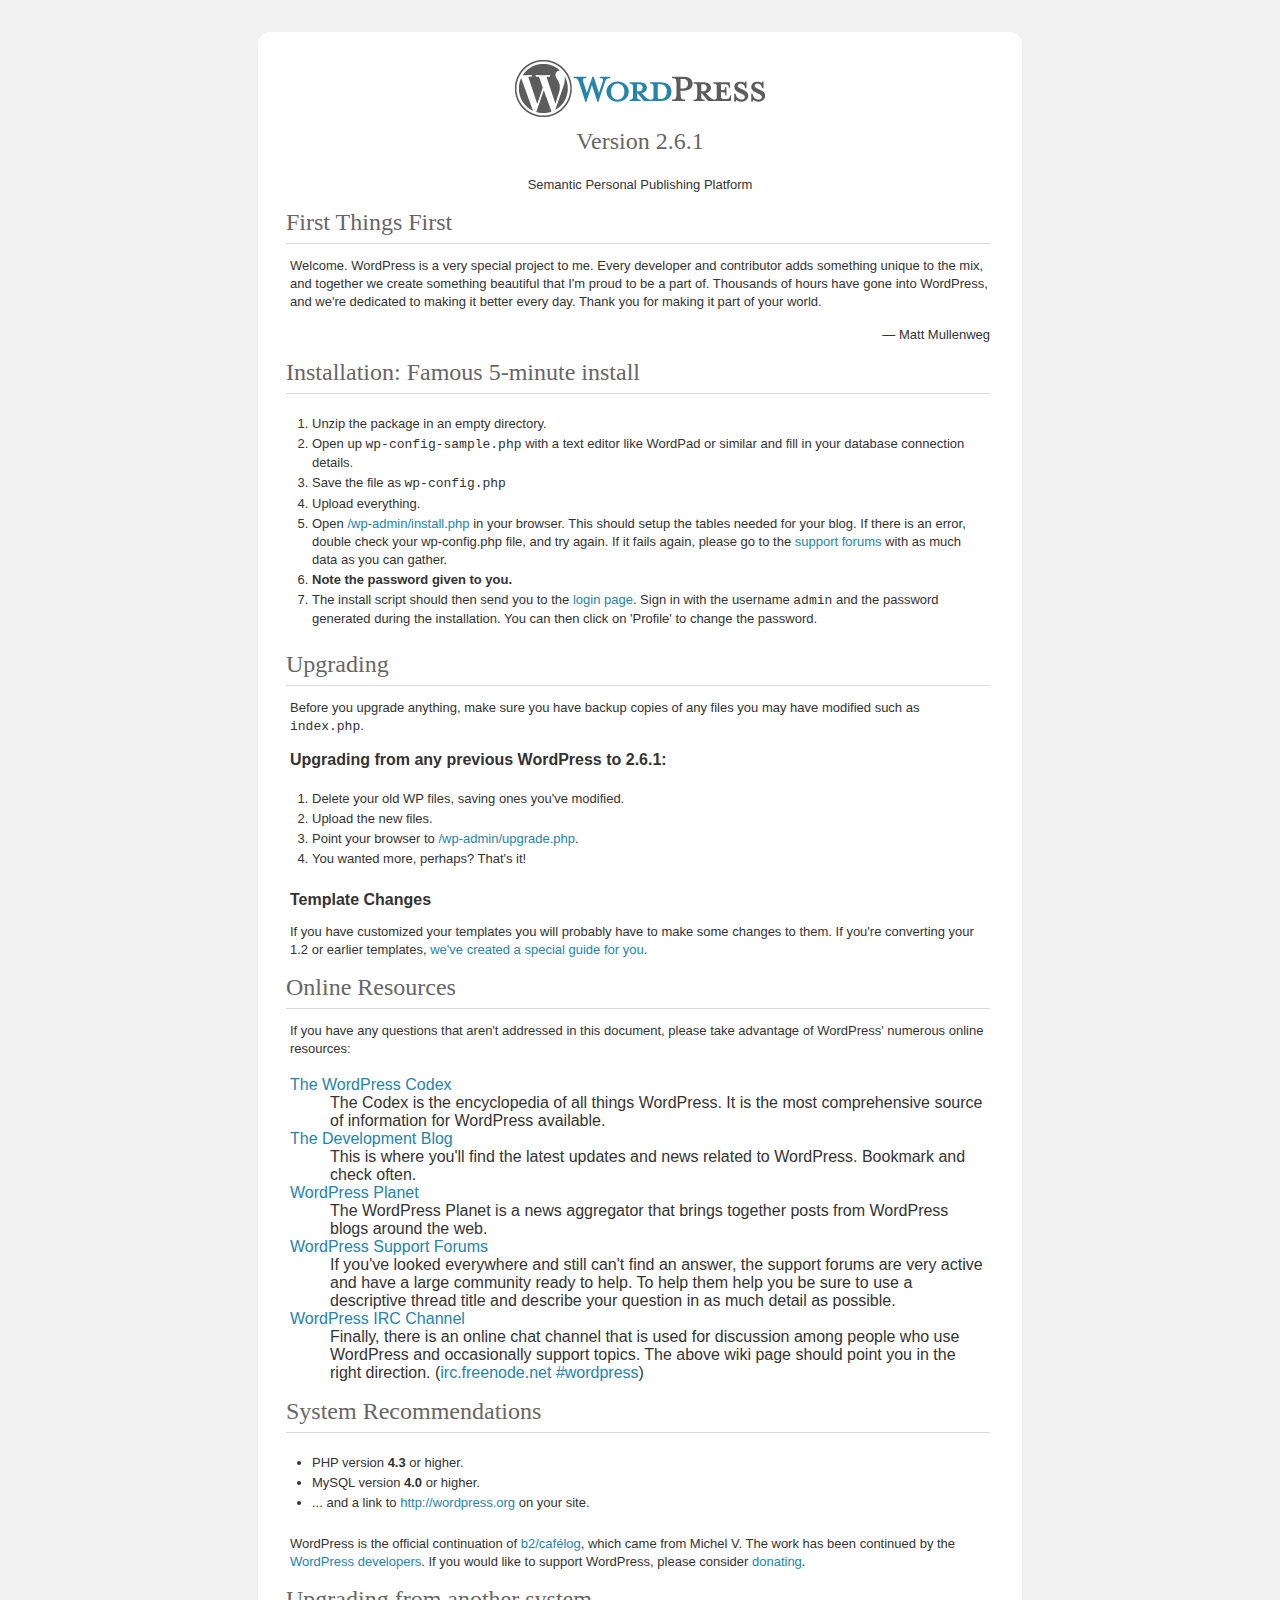
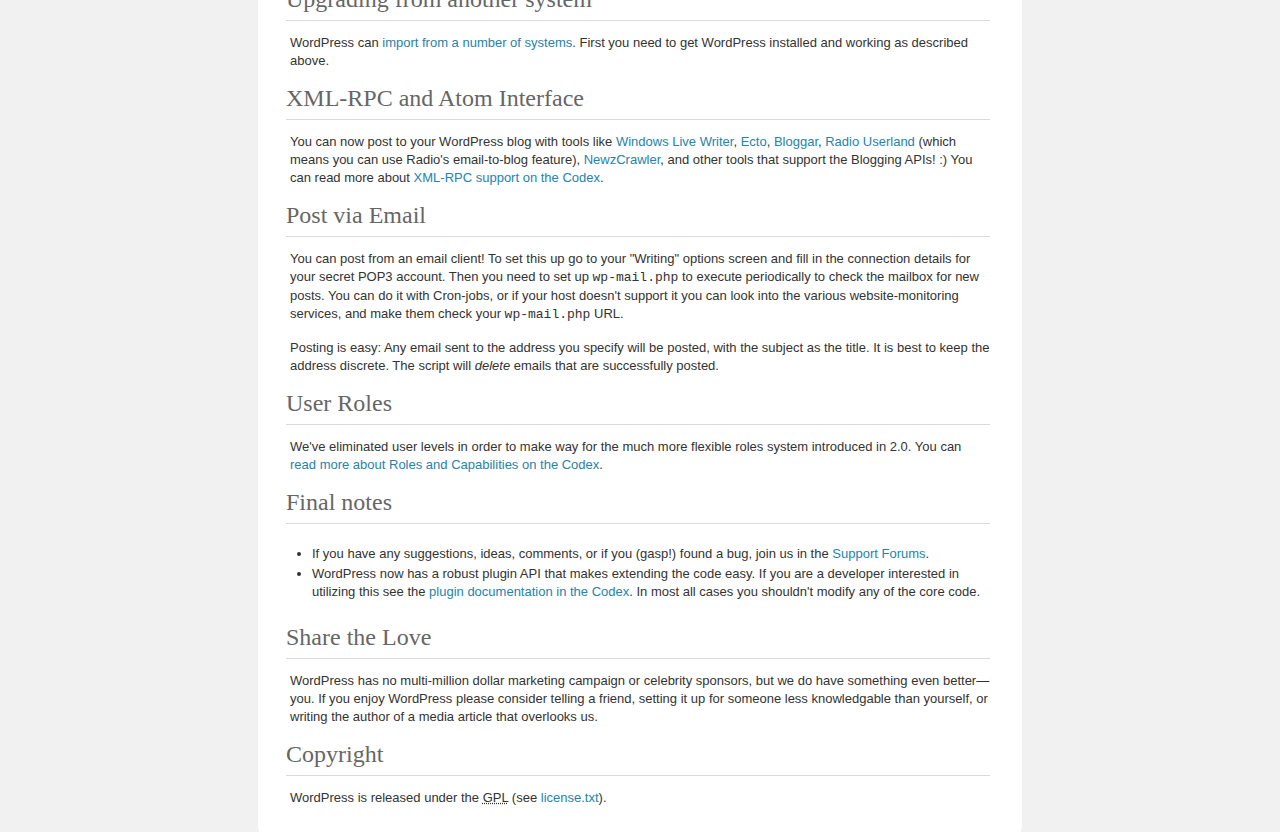
<file: implementation/readme.html>
<!DOCTYPE html PUBLIC "-//W3C//DTD XHTML 1.0 Strict//EN" "http://www.w3.org/TR/xhtml1/DTD/xhtml1-strict.dtd">
<html xmlns="http://www.w3.org/1999/xhtml">
<head>
	<meta http-equiv="Content-Type" content="text/html; charset=utf-8" />
	<title>WordPress &rsaquo; ReadMe</title>
	<link rel="stylesheet" href="wp-admin/css/install.css" type="text/css" />
</head>
<body>
<h1 id="logo" style="text-align: center">
	<img alt="WordPress" src="wp-admin/images/wordpress-logo.png" />
	<br /> Version 2.6.1
</h1>
<p style="text-align: center">Semantic Personal Publishing Platform</p>

<h1>First Things First</h1>
<p>Welcome. WordPress is a very special project to me. Every developer and contributor adds something unique to the mix, and together we create something beautiful that I'm proud to be a part of. Thousands of hours have gone into WordPress, and we're dedicated to making it better every day. Thank you for making it part of your world.</p>
<p style="text-align: right;">&#8212; Matt Mullenweg</p>

<h1>Installation: Famous 5-minute install</h1>
<ol>
	<li>Unzip the package in an empty directory.</li>
	<li>Open up <code>wp-config-sample.php</code> with a text editor like WordPad or similar and fill in your database connection details.</li>
	<li>Save the file as <code>wp-config.php</code></li>
	<li>Upload everything.</li>
	<li>Open <span class="file"><a href="wp-admin/install.php">/wp-admin/install.php</a></span> in your browser. This should setup the tables needed for your blog. If there is an error, double check your <span class="file">wp-config.php</span> file, and try again. If it fails again, please go to the <a href="http://wordpress.org/support/">support forums</a> with as much data as you can gather.</li>
	<li><strong>Note the password given to you.</strong></li>
	<li> The install script should then send you to the <a href="wp-login.php">login page</a>. Sign in with the username <code>admin</code> and the password generated during the installation. You can then click on 'Profile' to change the password.</li>
</ol>

<h1>Upgrading</h1>
<p>Before you upgrade anything, make sure you have backup copies of any files you may have modified such as <code>index.php</code>.</p>
<h2>Upgrading from any previous WordPress to 2.6.1:</h2>
<ol>
	<li>Delete your old WP files, saving ones you've modified.</li>
	<li>Upload the new files.</li>
	<li>Point your browser to <span class="file"><a href="wp-admin/upgrade.php">/wp-admin/upgrade.php</a>.</span></li>
	<li>You wanted more, perhaps? That's it!</li>
</ol>
<h2>Template Changes</h2>
<p>If you have customized your templates you will probably have to make some changes to them. If you're converting your 1.2 or earlier templates, <a href="http://codex.wordpress.org/Upgrade_1.2_to_1.5">we've created a special guide for you</a>. </p>

<h1>Online Resources</h1>
<p>If you have any questions that aren't addressed in this document, please take advantage of WordPress' numerous online resources:</p>
<dl>
	<dt><a href="http://codex.wordpress.org/">The WordPress Codex </a></dt>
		<dd>The Codex is the encyclopedia of all things WordPress. It is the most comprehensive source of information for WordPress available.</dd>
	<dt><a href="http://wordpress.org/development/">The Development Blog</a></dt>
		<dd>This is where you'll find the latest updates and news related to WordPress. Bookmark and check often.</dd>
	<dt><a href="http://planet.wordpress.org/">WordPress Planet </a></dt>
		<dd>The WordPress Planet is a news aggregator that brings together posts from WordPress blogs around the web.</dd>
	<dt><a href="http://wordpress.org/support/">WordPress Support Forums</a></dt>
		<dd>If you've looked everywhere and still can't find an answer, the support forums are very active and have a large community ready to help. To help them help you be sure to use a descriptive thread title and describe your question in as much detail as possible.</dd>
	<dt><a href="http://codex.wordpress.org/IRC">WordPress IRC Channel</a></dt>
		<dd>Finally, there is an online chat channel that is used for discussion among people who use WordPress and occasionally support topics. The above wiki page should point you in the right direction. (<a href="irc://irc.freenode.net/wordpress">irc.freenode.net #wordpress</a>)</dd>
</dl>

<h1>System Recommendations</h1>
<ul>
	<li>PHP version <strong>4.3</strong> or higher.</li>
	<li>MySQL version <strong>4.0</strong> or higher.</li>
	<li>... and a link to <a href="http://wordpress.org/">http://wordpress.org</a> on your site.</li>
</ul>
<p>WordPress is the official continuation of <a href="http://cafelog.com/">b2/caf&eacute;log</a>, which came from Michel V. The work has been continued by the <a href="http://wordpress.org/about/">WordPress developers</a>. If you would like to support WordPress, please consider <a href="http://wordpress.org/donate/">donating</a>.</p>

<h1>Upgrading from another system</h1>
<p>WordPress can <a href="http://codex.wordpress.org/Importing_Content">import from a number of systems</a>. First you need to get WordPress installed and working as described above.</p>

<h1>XML-RPC and Atom Interface</h1>
<p>You can now post to your WordPress blog with tools like <a href="http://windowslivewriter.spaces.live.com/">Windows Live Writer</a>, <a href="http://ecto.kung-foo.tv/">Ecto</a>, <a href="http://bloggar.com/">Bloggar</a>, <a href="http://radio.userland.com">Radio Userland</a> (which means you can use Radio's email-to-blog feature), <a href="http://www.newzcrawler.com/">NewzCrawler</a>, and other tools that support the Blogging APIs! :) You can read more about <a href="http://codex.wordpress.org/XML-RPC_Support">XML-RPC support on the Codex</a>.</p>

<h1>Post via Email</h1>
<p>You can post from an email client! To set this up go to your &quot;Writing&quot; options screen and fill in the connection details for your secret POP3 account. Then you need to set up <code>wp-mail.php</code> to execute periodically to check the mailbox for new posts. You can do it with Cron-jobs, or if your host doesn't support it you can look into the various website-monitoring services, and make them check your <code>wp-mail.php</code> URL.</p>
<p>Posting is easy: Any email sent to the address you specify will be posted, with the subject as the title. It is best to keep the address discrete. The script will <em>delete</em> emails that are successfully posted.</p>

<h1>User Roles</h1>
<p>We've eliminated user levels in order to make way for the much more flexible roles system introduced in 2.0. You can <a href="http://codex.wordpress.org/Roles_and_Capabilities">read more about Roles and Capabilities on the Codex</a>.</p>

<h1> Final notes</h1>
<ul>
	<li>If you have any suggestions, ideas, comments, or if you (gasp!) found a bug, join us in the <a href="http://wordpress.org/support/">Support Forums</a>.</li>
	<li>WordPress now has a robust plugin API that makes extending the code easy. If you are a developer interested in utilizing this see the <a href="http://codex.wordpress.org/Plugin_API">plugin documentation in the Codex</a>. In most all cases you shouldn't modify any of the core code.</li>
</ul>

<h1>Share the Love</h1>
<p>WordPress has no multi-million dollar marketing campaign or celebrity sponsors, but we do have something even better&#8212;you. If you enjoy WordPress please consider telling a friend, setting it up for someone less knowledgable than yourself, or writing the author of a media article that overlooks us.</p>

<h1>Copyright</h1>
<p>WordPress is released under the <abbr title="GNU Public License">GPL</abbr> (see <a href="license.txt">license.txt</a>).</p>

</body>
</html>
</file>
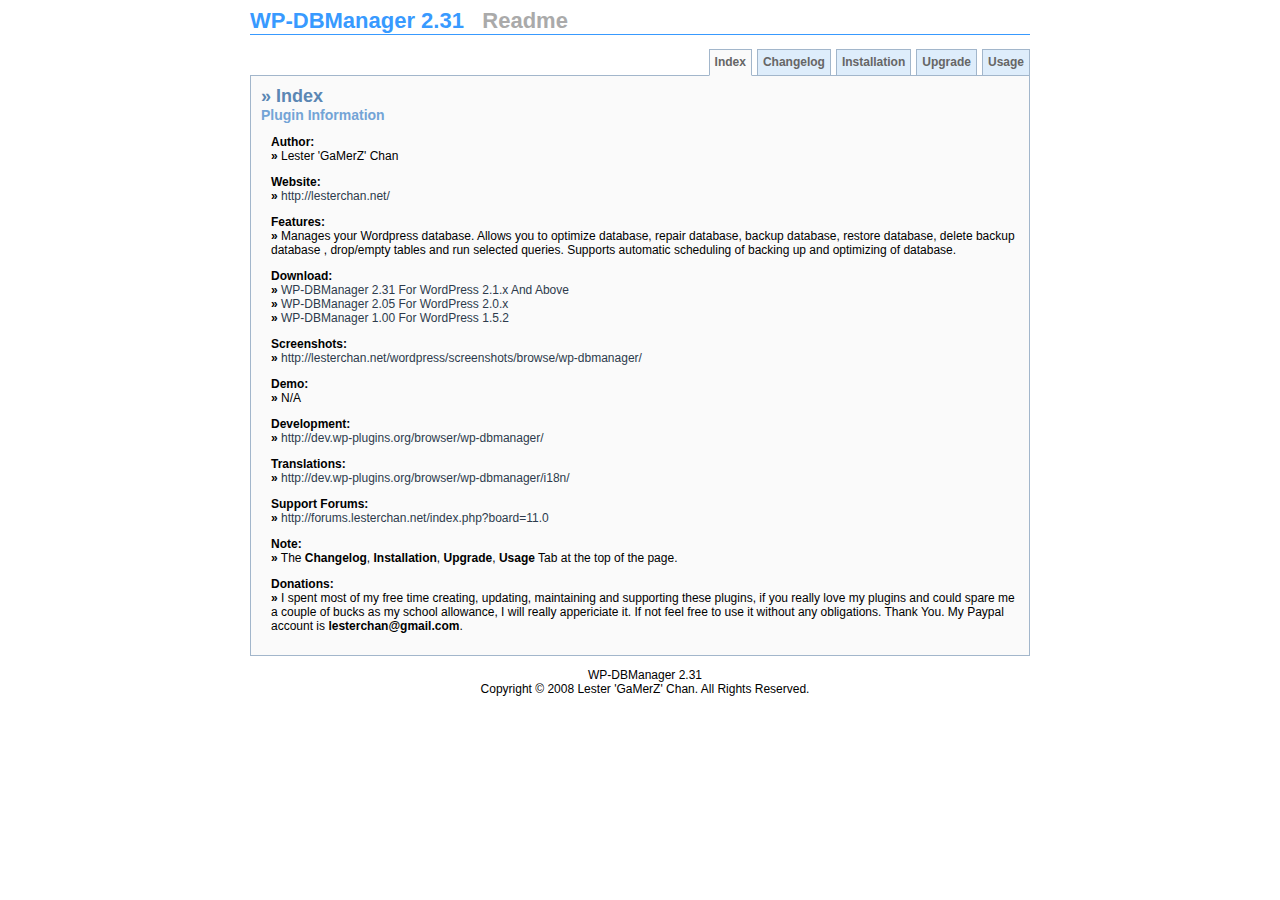
<file: implementation/wp-content/plugins/wp-dbmanager/readme.html>
<!DOCTYPE html PUBLIC "-//W3C//DTD XHTML 1.0 Transitional//EN" "http://www.w3.org/TR/xhtml1/DTD/xhtml1-transitional.dtd">
<html>
<head>	
	<meta http-equiv="content-type" content="text/html; charset=utf-8" />
	<title>WP-DBManager 2.31 Readme</title>
	<style type="text/css" media="screen">
		/* Default Style */
		BODY {
			font-family: Verdana, Arial;
			font-size: 12px;
			color: #000000;
			background: #FFFFFF;
		}
		P {
			padding-left: 10px;
		}
		BLOCKQUOTE {
			margin: 10px 20px 0px 20px;
			padding: 10px;
			border: 1px solid #8d8d8d;
			background-color: #f5f5f5;
		}
		LI {
			margin-top: 20px;
		}
		UL LI UL LI {
			margin-top: 10px;
		}
		A, A:active, A:link, A:visited {
			color: #2d3a4c;
			text-decoration: none;
		}
		A:hover {
			color: #5577a5;
			text-decoration: underline;
		}
		/* Place Holder Style */
		#Container {
			width: 780px;
			margin-left: auto;
			margin-right: auto; 
		}
		#Content {
			background-color: #fafafa;
			border: 1px solid #a2b6cb;
			padding: 10px;
			margin-top: -13px;
		}
		/* Title Style */
		#Title {
			font-family: Verdana, Arial;
			font-size: 22px;
			font-weight: bold;
			color: #389aff;
			border-bottom: 1px solid #389aff;
			margin-bottom: 10px;
		}
		.SubTitle {
			font-family: Verdana, Arial;
			font-size: 18px;
			font-weight: bold;
			color: #5b87b4;
		}
		.SubSubTitle {
			font-family: Verdana, Arial;
			font-size: 14px;
			font-weight: bold;
			color: #73a4d6;
		}
		/* Tabs */
		UL#Tabs {
			font-family: Verdana, Arial;
			font-size: 12px;
			font-weight: bold;
			list-style-type: none;
			padding-bottom: 28px;
			border-bottom: 1px solid #a2b6cb;
			margin-bottom: 12px;
			z-index: 1;
		}
		#Tabs LI.Tab {
			float: right;
			height: 25px;
			background-color: #deedfb;
			margin: 2px 0px 0px 5px;
			border: 1px solid #a2b6cb;
		}
		#Tabs LI.Tab A {
			float: left;
			display: block;
			color: #666666;
			text-decoration: none;
			padding: 5px;
		}
		#Tabs LI.Tab A:hover {
			background-color: #bfe0fe;
			border-bottom: 1px solid #bfe0fe;
		}
		/* Selected Tab */
		#Tabs LI.SelectedTab {
			float: right;
			height: 25px;
			background-color: #fafafa;
			margin: 2px 0px 0px 5px;
			border-top: 1px solid #a2b6cb;
			border-right: 1px solid #a2b6cb;
			border-bottom: 1px solid #fafafa;
			border-left: 1px solid #a2b6cb;
		}
		#Tabs LI.SelectedTab A {
			float: left;
			display: block;
			color: #666666;
			text-decoration: none;
			padding: 5px;
			cursor: default;
		}
		/* Copyright */
		#Copyright {
			text-align: center;
		}
	</style>
	<script type="text/javascript">
	/* <![CDATA[*/
		// Index Page
		function index() {
			// Tab
			document.getElementById('IndexTab').className = 'SelectedTab';
			document.getElementById('ChangelogTab').className = 'Tab';
			document.getElementById('InstallTab').className = 'Tab';
			document.getElementById('UpgradeTab').className = 'Tab';
			document.getElementById('UsageTab').className = 'Tab';
			// Page
			document.getElementById('Index').style.display= 'block';
			document.getElementById('Changelog').style.display = 'none';
			document.getElementById('Install').style.display = 'none';
			document.getElementById('Upgrade').style.display = 'none';
			document.getElementById('Usage').style.display = 'none';
		}
		// Changelog Page
		function changelog() {
			// Tab
			document.getElementById('IndexTab').className = 'Tab';
			document.getElementById('ChangelogTab').className = 'SelectedTab';
			document.getElementById('InstallTab').className = 'Tab';
			document.getElementById('UpgradeTab').className = 'Tab';
			document.getElementById('UsageTab').className = 'Tab';
			// Page
			document.getElementById('Index').style.display = 'none';
			document.getElementById('Changelog').style.display = 'block';
			document.getElementById('Install').style.display = 'none';
			document.getElementById('Upgrade').style.display = 'none';
			document.getElementById('Usage').style.display = 'none';
		}
		// Installation Page
		function install() {
			// Tab
			document.getElementById('IndexTab').className = 'Tab';
			document.getElementById('ChangelogTab').className = 'Tab';
			document.getElementById('InstallTab').className = 'SelectedTab';
			document.getElementById('UpgradeTab').className = 'Tab';
			document.getElementById('UsageTab').className = 'Tab';
			// Page
			document.getElementById('Index').style.display= 'none';
			document.getElementById('Changelog').style.display = 'none';
			document.getElementById('Install').style.display = 'block';
			document.getElementById('Upgrade').style.display = 'none';
			document.getElementById('Usage').style.display = 'none';
		}
		// Upgrade Page
		function upgrade() {
			// Tab
			document.getElementById('IndexTab').className = 'Tab';
			document.getElementById('ChangelogTab').className = 'Tab';
			document.getElementById('InstallTab').className = 'Tab';
			document.getElementById('UpgradeTab').className = 'SelectedTab';
			document.getElementById('UsageTab').className = 'Tab';
			// Page
			document.getElementById('Index').style.display= 'none';
			document.getElementById('Changelog').style.display = 'none';
			document.getElementById('Install').style.display = 'none';
			document.getElementById('Upgrade').style.display = 'block';
			document.getElementById('Usage').style.display = 'none';
		}
		// Usage Page
		function usage() {
			// Tab
			document.getElementById('IndexTab').className = 'Tab';
			document.getElementById('ChangelogTab').className = 'Tab';
			document.getElementById('InstallTab').className = 'Tab';
			document.getElementById('UpgradeTab').className = 'Tab';
			document.getElementById('UsageTab').className = 'SelectedTab';
			// Page
			document.getElementById('Index').style.display= 'none';
			document.getElementById('Changelog').style.display = 'none';
			document.getElementById('Install').style.display = 'none';
			document.getElementById('Upgrade').style.display = 'none';
			document.getElementById('Usage').style.display = 'block';
		}
	/* ]]> */
	</script>
</head>
<body>
<div id="Container">
	<!-- Title -->
	<div id="Title">WP-DBManager 2.31&nbsp;&nbsp;&nbsp;<span style="color: #aaaaaa;">Readme</span></div>

	<!-- Tabs -->
	<ul id="Tabs">
		<li id="UsageTab" class="Tab"><a href="#Usage" onclick="usage(); return false;" title="Usage Instructions">Usage</a></li>
		<li id="UpgradeTab" class="Tab"><a href="#Upgrade" onclick="upgrade(); return false;" title="Upgrade Instructions">Upgrade</a></li>
		<li id="InstallTab" class="Tab"><a href="#Installation" onclick="install(); return false;" title="Installation Instructions">Installation</a></li>
		<li id="ChangelogTab" class="Tab"><a href="#Changelog" onclick="changelog(); return false;" title="Changelog">Changelog</a></li>
		<li id="IndexTab" class="SelectedTab"><a href="#Index" onclick="index(); return false;" title="Index Instructions">Index</a></li>
	</ul>

	<!-- Content -->
	<div id="Content">
		<!-- Index -->
		<div id="Index">
			<div class="SubTitle">&raquo; Index</div>
			<div class="SubSubTitle">Plugin Information</div>
			<p>
				<strong>Author:</strong><br />
				<strong>&raquo;</strong> Lester 'GaMerZ' Chan
			</p>
			<p>
				<strong>Website:</strong><br />
				<strong>&raquo;</strong> <a href="http://lesterchan.net/" title="http://lesterchan.net/">http://lesterchan.net/</a>
			</p>
			<p>
				<strong>Features:</strong><br />
				<strong>&raquo;</strong> Manages your Wordpress database. Allows you to optimize database, repair database, backup database, restore database, delete backup database , drop/empty tables and run selected queries. Supports automatic scheduling of backing up and optimizing of database.
			</p>
			<p>
				<strong>Download:</strong><br />
				<strong>&raquo;</strong> <a href="http://downloads.wordpress.org/plugin/wp-dbmanager.2.31.zip" title="http://downloads.wordpress.org/plugin/wp-dbmanager.2.31.zip">WP-DBManager 2.31 For WordPress 2.1.x And Above</a><br />
				<strong>&raquo;</strong> <a href="http://downloads.wordpress.org/plugin/wp-dbmanager.2.05.zip" title="http://downloads.wordpress.org/plugin/wp-dbmanager.2.05.zip">WP-DBManager 2.05 For WordPress 2.0.x</a><br />
				<strong>&raquo;</strong> <a href="http://downloads.wordpress.org/plugin/wp-dbmanager.1.00.zip" title="http://downloads.wordpress.org/plugin/wp-dbmanager.1.00.zip">WP-DBManager 1.00 For WordPress 1.5.2</a>
			</p>
		<p>
				<strong>Screenshots:</strong><br />
				<strong>&raquo;</strong> <a href="http://lesterchan.net/wordpress/screenshots/browse/wp-dbmanager/" title="http://lesterchan.net/wordpress/screenshots/browse/wp-dbmanager/">http://lesterchan.net/wordpress/screenshots/browse/wp-dbmanager/</a>
			</p>
			<p>
				<strong>Demo:</strong><br />
				<strong>&raquo;</strong> N/A
			</p>
			<p>
				<strong>Development:</strong><br />
				<strong>&raquo;</strong> <a href="http://dev.wp-plugins.org/browser/wp-dbmanager/" title="http://dev.wp-plugins.org/browser/wp-dbmanager/">http://dev.wp-plugins.org/browser/wp-dbmanager/</a>
			</p>
			<p>
				<strong>Translations:</strong><br />
				<strong>&raquo;</strong> <a href="http://dev.wp-plugins.org/browser/wp-dbmanager/i18n/" title="http://dev.wp-plugins.org/browser/wp-dbmanager/i18n/">http://dev.wp-plugins.org/browser/wp-dbmanager/i18n/</a>
			</p>
			<p>
				<strong>Support Forums:</strong><br />
				<strong>&raquo;</strong> <a href="http://forums.lesterchan.net/index.php?board=11.0" title="http://forums.lesterchan.net/index.php?board=11.0">http://forums.lesterchan.net/index.php?board=11.0</a>
			</p>
			<p>
				<strong>Note:</strong><br />
				<strong>&raquo;</strong> The <strong>Changelog</strong>, <strong>Installation</strong>, <strong>Upgrade</strong>, <strong>Usage</strong> Tab at the top of the page.
			</p>
			<p>
				<strong>Donations:</strong><br />
				<strong>&raquo;</strong> I spent most of my free time creating, updating, maintaining and supporting these plugins, if you really love my plugins and could spare me a couple of bucks as my school allowance, I will really appericiate it. If not feel free to use it without any obligations. Thank You. My Paypal account is 
				<script type="text/javascript">
					/* <![CDATA[*/
					document.write(' <strong>lesterchan@gmail.com</strong>.');
					/* ]]> */
				</script>
			</p>
		</div>

		<!-- Changelog -->
		<div id="Changelog" style="display: none;">
			<div class="SubTitle">&raquo; Changelog</div>
			<ul>
				<li>
					<strong>Version 2.31 (16-07-2008)</strong>
					<ul>
						<li>NEW: Works For WordPress 2.6</li>
						<li>FIXED: Unable To Optimize Or Repair Tables If Table Name Contains - (dash)</li>
					</ul>
				</li>
				<li>
					<strong>Version 2.30 (01-06-2008)</strong>
					<ul>
						<li>NEW: Uses /wp-dbmanager/ Folder Instead Of /dbmanager/</li>
						<li>NEW: Uses wp-dbmanager.php Instead Of dbmanager.php</li>
						<li>NEW: Added Minute(s) Option To Backup And Optimize Cron Jobs</li>
						<li>NEW: Uses GiB, MiB, KiB Instead Of GB, MB, KB</li>
					</ul>
				</li>
				<li>
					<strong>Version 2.20 (01-10-2007)</strong>
					<ul>
						<li>NEW: Added --skip-lock-tables Argument When Backing Up Database</li>
						<li>NEW: Limit The Maximum Number Of Backup Files In The Backup Folder</li>
						<li>NEW: Ability To Uninstall WP-DBManager</li>
					</ul>
				</li>
				<li>
					<strong>Version 2.11 (01-06-2007)</strong>
					<ul>
						<li>NEW: Sort Database Backup Files By Date In Descending Order</li>
						<li>NEW: Added Repair Database Feature</li>
						<li>NEW: Automatic Scheduling Of Backing Up And Optimizing Of Database</li>
					</ul>
				</li>
				<li>
					<strong>Version 2.10 (01-02-2007)</strong>
					<ul>
						<li>NEW: Works For WordPress 2.1 Only</li>
						<li>NEW: Removed database-config.php</li>
						<li>NEW: Localize WP-DBManager</li>
						<li>NEW: Added The Ability To Auto Detect MYSQL And MYSQL Dump Path</li>
					</ul>
				</li>
				<li>
					<strong>Version 2.05 (01-06-2006)</strong>
					<ul>
						<li>FIXED: Database Table Names Not Appearing Correctly</li>
						<li>NEW: DBManager Administration Panel Is XHTML 1.0 Transitional</li>			
					</ul>
				</li>
				<li>
					<strong>Version 2.04 (10-05-2006)</strong>
					<ul>
						<li>FIXED: Unable To Download Backup DB Due To Header Sent Error</li>
						<li>FIXED: Some XHTML Code Fixes</li>			
					</ul>
				</li>
				<li>
					<strong>Version 2.03 (01-04-2006)</strong>
					<ul>
						<li>FIXED: Run Query Box Too Big</li>
						<li>FIXED: Header Sent Error</li>
						<li>FIXED: Extra Slashes For Mysql/Mysql Dump Path</li>
						<li>FIXED: Mismatch Date Due To GMT</li>					
					</ul>
				</li>
				<li>
					<strong>Version 2.02 (01-03-2006)</strong>
					<ul>
						<li>NEW: Improved On 'manage_database' Capabilities</li>
						<li>NEW: Added GigaBytes To File Size</li>
						<li>NEW: Added ALTER Statement To Allowed Queries</li>
						<li>NEW: Able To Empty/Drop Tables</li>
						<li>NEW: Able To EMail Database Backup File</li>
						<li>NEW: Splitted database-manager.php Into Individual Files</li>
						<li>NEW: Merge Restore And Delete Backup Database</li>
						<li>NEW: Included .htaccess File To Protect Backup Folder</li>
						<li>NEW: Checking Of Backup Status</li>
						<li>FIXED: Using Old Method To Add Submenu</li>
						<li>FIXED: PHP Short Tags</li>
						<li>FIXED: Redirect Back To The Same Page Instead Of Manage Database Page After Submitting Form</li>
					</ul>
				</li>
				<li>
					<strong>Version 2.01 (01-02-2006)</strong>
					<ul>
						<li>NEW: Added 'manage_database' Capabilities To Administrator Role</li>
					</ul>
				</li>
				<li>
					<strong>Version 2.00 (01-01-2006)</strong>
					<ul>
						<li>NEW: Compatible With WordPress 2.0 Only</li>
						<li>NEW: GPL License Added</li>
					</ul>
				</li>
			</ul>
		</div>

		<!-- Installation Instructions -->
		<div id="Install" style="display: none;">
			<div class="SubTitle">&raquo; Installation Instructions</div>
			<ol>
				<li>
					Open <strong>wp-content/plugins</strong> Folder
				</li>
				<li>
					Put:
					<blockquote>Folder: wp-dbmanager</blockquote>
				</li>
				<li>
					<strong>Activate</strong> WP-DBManager Plugin
				</li>
				<li>
					Open <strong>wp-content/backup-db</strong> Folder
				</li>
				<li>
					Put:
					<blockquote>File: .htaccess</blockquote>
					<p>The script will automatically create a folder called <strong>backup-db</strong> in wp-content folder if that folder is writable. If it is not created, please create it and CHMOD it to 777.</p>
				</li>
				<li>
					Refer To <strong>Usage</strong> For Further Instructions
				</li>
			</ol>
		</div>

		<!-- Upgrade Instructions -->	
		<div id="Upgrade" style="display: none;">
			<div class="SubTitle">&raquo; Upgrade Instructions</div>
			<div class="SubSubTitle">From v2.0x To v2.31</div>
			<ol>
				<li>
					<strong>Deactivate</strong> WP-DBManager Plugin
				</li>
				<li>
					Open <strong>wp-content/plugins</strong> Folder
				</li>
				<li>
					Put/Overwrite:
					<blockquote>Folder: wp-dbmanager</blockquote>
				</li>
				<li>
					Delete this folder if exists:
					<blockquote>
						Folder: dbmanager
					</blockquote>
				</li>
				<li>
					<strong>Activate</strong> WP-DBManager Plugin
				</li>
				<li>
					Refer To <strong>Usage</strong> For Further Instructions
				</li>
			</ol>
		</div>

		<!-- Usage Instructions -->	
		<div id="Usage" style="display: none;">
			<div class="SubTitle">&raquo; Usage Instructions</div>
			<div class="SubSubTitle">General Usage</div>
			<ol>
				<li>
					You can find DBManager under the <strong>Database Tab</strong> in the WordPress Administration Panel.
				</li>
				<li>
					Go to <strong>'WP-Admin -> Database -> DB Options'</strong> to configure the database options.
				</li>
			</ol>			
		</div>
	</div>
</div>
<p id="Copyright">WP-DBManager 2.31<br />Copyright &copy; 2008 Lester 'GaMerZ' Chan. All Rights Reserved.</p>
</body>
</html>
</file>
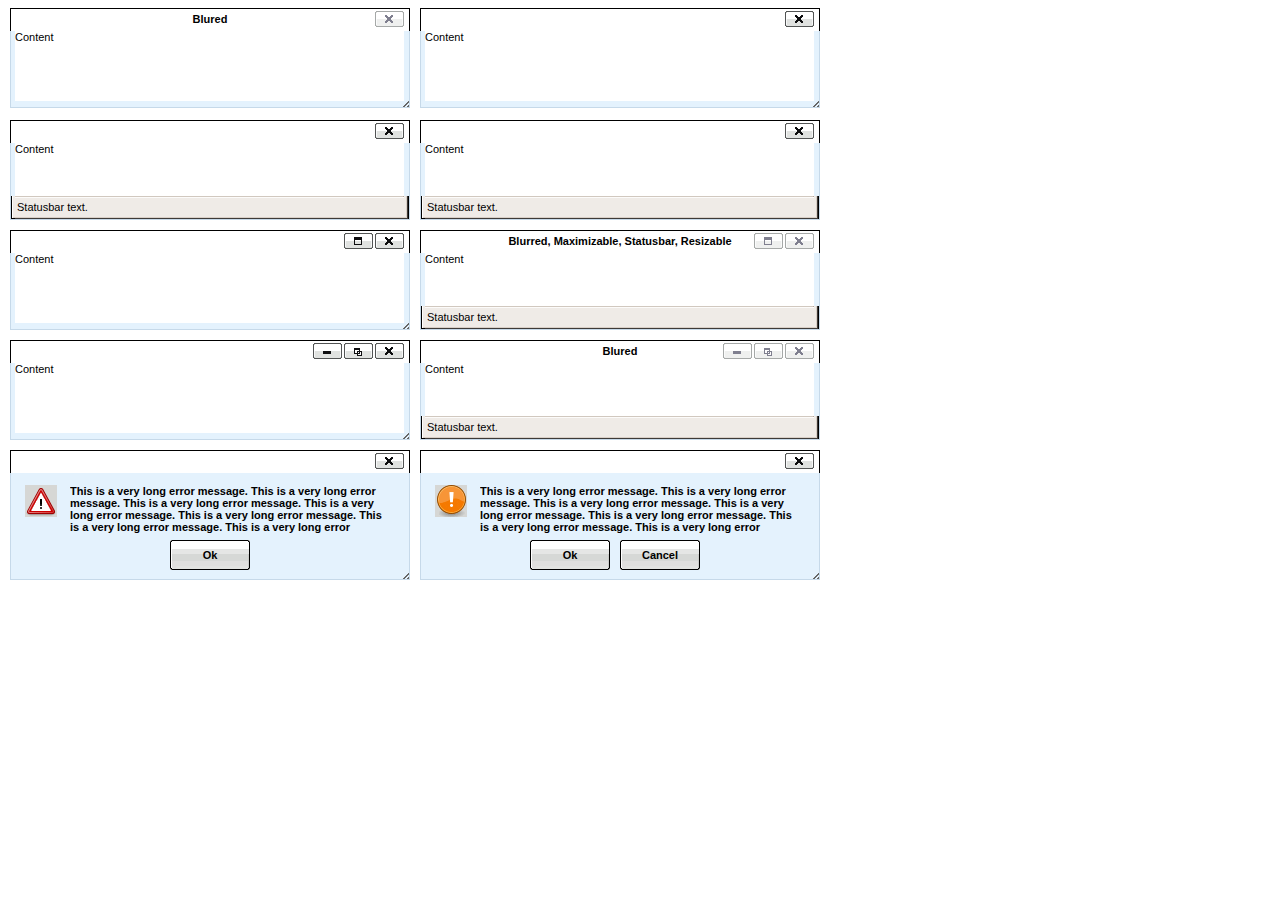
<file: implementation/wp-includes/js/tinymce/plugins/inlinepopups/template.htm>
<!-- <!DOCTYPE html PUBLIC "-//W3C//DTD XHTML 1.0 Strict//EN" "http://www.w3.org/TR/xhtml1/DTD/xhtml1-strict.dtd"> -->
<html xmlns="http://www.w3.org/1999/xhtml">
<head>
<title>Template for dialogs</title>
<link rel="stylesheet" type="text/css" href="skins/clearlooks2/window.css?ver=311" />
</head>
<body>

<div class="mceEditor">
	<div class="clearlooks2" style="width:400px; height:100px; left:10px;">
		<div class="mceWrapper">
			<div class="mceTop">
				<div class="mceLeft"></div>
				<div class="mceCenter"></div>
				<div class="mceRight"></div>
				<span>Blured</span>
			</div>

			<div class="mceMiddle">
				<div class="mceLeft"></div>
				<span>Content</span>
				<div class="mceRight"></div>
			</div>

			<div class="mceBottom">
				<div class="mceLeft"></div>
				<div class="mceCenter"></div>
				<div class="mceRight"></div>
				<span>Statusbar text.</span>
			</div>

			<a class="mceMove" href="#"></a>
			<a class="mceMin" href="#"></a>
			<a class="mceMax" href="#"></a>
			<a class="mceMed" href="#"></a>
			<a class="mceClose" href="#"></a>
			<a class="mceResize mceResizeN" href="#"></a>
			<a class="mceResize mceResizeS" href="#"></a>
			<a class="mceResize mceResizeW" href="#"></a>
			<a class="mceResize mceResizeE" href="#"></a>
			<a class="mceResize mceResizeNW" href="#"></a>
			<a class="mceResize mceResizeNE" href="#"></a>
			<a class="mceResize mceResizeSW" href="#"></a>
			<a class="mceResize mceResizeSE" href="#"></a>
		</div>
	</div>

	<div class="clearlooks2" style="width:400px; height:100px; left:420px;">
		<div class="mceWrapper mceMovable mceFocus">
			<div class="mceTop">
				<div class="mceLeft"></div>
				<div class="mceCenter"></div>
				<div class="mceRight"></div>
				<span>Focused</span>
			</div>

			<div class="mceMiddle">
				<div class="mceLeft"></div>
				<span>Content</span>
				<div class="mceRight"></div>
			</div>

			<div class="mceBottom">
				<div class="mceLeft"></div>
				<div class="mceCenter"></div>
				<div class="mceRight"></div>
				<span>Statusbar text.</span>
			</div>

			<a class="mceMove" href="#"></a>
			<a class="mceMin" href="#"></a>
			<a class="mceMax" href="#"></a>
			<a class="mceMed" href="#"></a>
			<a class="mceClose" href="#"></a>
			<a class="mceResize mceResizeN" href="#"></a>
			<a class="mceResize mceResizeS" href="#"></a>
			<a class="mceResize mceResizeW" href="#"></a>
			<a class="mceResize mceResizeE" href="#"></a>
			<a class="mceResize mceResizeNW" href="#"></a>
			<a class="mceResize mceResizeNE" href="#"></a>
			<a class="mceResize mceResizeSW" href="#"></a>
			<a class="mceResize mceResizeSE" href="#"></a>
		</div>
	</div>

	<div class="clearlooks2" style="width:400px; height:100px; left:10px; top:120px;">
		<div class="mceWrapper mceMovable mceFocus mceStatusbar">
			<div class="mceTop">
				<div class="mceLeft"></div>
				<div class="mceCenter"></div>
				<div class="mceRight"></div>
				<span>Statusbar</span>
			</div>

			<div class="mceMiddle">
				<div class="mceLeft"></div>
				<span>Content</span>
				<div class="mceRight"></div>
			</div>

			<div class="mceBottom">
				<div class="mceLeft"></div>
				<div class="mceCenter"></div>
				<div class="mceRight"></div>
				<span>Statusbar text.</span>
			</div>

			<a class="mceMove" href="#"></a>
			<a class="mceMin" href="#"></a>
			<a class="mceMax" href="#"></a>
			<a class="mceMed" href="#"></a>
			<a class="mceClose" href="#"></a>
			<a class="mceResize mceResizeN" href="#"></a>
			<a class="mceResize mceResizeS" href="#"></a>
			<a class="mceResize mceResizeW" href="#"></a>
			<a class="mceResize mceResizeE" href="#"></a>
			<a class="mceResize mceResizeNW" href="#"></a>
			<a class="mceResize mceResizeNE" href="#"></a>
			<a class="mceResize mceResizeSW" href="#"></a>
			<a class="mceResize mceResizeSE" href="#"></a>
		</div>
	</div>

	<div class="clearlooks2" style="width:400px; height:100px; left:420px; top:120px;">
		<div class="mceWrapper mceMovable mceFocus mceStatusbar mceResizable">
			<div class="mceTop">
				<div class="mceLeft"></div>
				<div class="mceCenter"></div>
				<div class="mceRight"></div>
				<span>Statusbar, Resizable</span>
			</div>

			<div class="mceMiddle">
				<div class="mceLeft"></div>
				<span>Content</span>
				<div class="mceRight"></div>
			</div>

			<div class="mceBottom">
				<div class="mceLeft"></div>
				<div class="mceCenter"></div>
				<div class="mceRight"></div>
				<span>Statusbar text.</span>
			</div>

			<a class="mceMove" href="#"></a>
			<a class="mceMin" href="#"></a>
			<a class="mceMax" href="#"></a>
			<a class="mceMed" href="#"></a>
			<a class="mceClose" href="#"></a>
			<a class="mceResize mceResizeN" href="#"></a>
			<a class="mceResize mceResizeS" href="#"></a>
			<a class="mceResize mceResizeW" href="#"></a>
			<a class="mceResize mceResizeE" href="#"></a>
			<a class="mceResize mceResizeNW" href="#"></a>
			<a class="mceResize mceResizeNE" href="#"></a>
			<a class="mceResize mceResizeSW" href="#"></a>
			<a class="mceResize mceResizeSE" href="#"></a>
		</div>
	</div>

	<div class="clearlooks2" style="width:400px; height:100px; left:10px; top:230px;">
		<div class="mceWrapper mceMovable mceFocus mceResizable mceMaximizable">
			<div class="mceTop">
				<div class="mceLeft"></div>
				<div class="mceCenter"></div>
				<div class="mceRight"></div>
				<span>Resizable, Maximizable</span>
			</div>

			<div class="mceMiddle">
				<div class="mceLeft"></div>
				<span>Content</span>
				<div class="mceRight"></div>
			</div>

			<div class="mceBottom">
				<div class="mceLeft"></div>
				<div class="mceCenter"></div>
				<div class="mceRight"></div>
				<span>Statusbar text.</span>
			</div>

			<a class="mceMove" href="#"></a>
			<a class="mceMin" href="#"></a>
			<a class="mceMax" href="#"></a>
			<a class="mceMed" href="#"></a>
			<a class="mceClose" href="#"></a>
			<a class="mceResize mceResizeN" href="#"></a>
			<a class="mceResize mceResizeS" href="#"></a>
			<a class="mceResize mceResizeW" href="#"></a>
			<a class="mceResize mceResizeE" href="#"></a>
			<a class="mceResize mceResizeNW" href="#"></a>
			<a class="mceResize mceResizeNE" href="#"></a>
			<a class="mceResize mceResizeSW" href="#"></a>
			<a class="mceResize mceResizeSE" href="#"></a>
		</div>
	</div>

	<div class="clearlooks2" style="width:400px; height:100px; left:420px; top:230px;">
		<div class="mceWrapper mceMovable mceStatusbar mceResizable mceMaximizable">
			<div class="mceTop">
				<div class="mceLeft"></div>
				<div class="mceCenter"></div>
				<div class="mceRight"></div>
				<span>Blurred, Maximizable, Statusbar, Resizable</span>
			</div>

			<div class="mceMiddle">
				<div class="mceLeft"></div>
				<span>Content</span>
				<div class="mceRight"></div>
			</div>

			<div class="mceBottom">
				<div class="mceLeft"></div>
				<div class="mceCenter"></div>
				<div class="mceRight"></div>
				<span>Statusbar text.</span>
			</div>

			<a class="mceMove" href="#"></a>
			<a class="mceMin" href="#"></a>
			<a class="mceMax" href="#"></a>
			<a class="mceMed" href="#"></a>
			<a class="mceClose" href="#"></a>
			<a class="mceResize mceResizeN" href="#"></a>
			<a class="mceResize mceResizeS" href="#"></a>
			<a class="mceResize mceResizeW" href="#"></a>
			<a class="mceResize mceResizeE" href="#"></a>
			<a class="mceResize mceResizeNW" href="#"></a>
			<a class="mceResize mceResizeNE" href="#"></a>
			<a class="mceResize mceResizeSW" href="#"></a>
			<a class="mceResize mceResizeSE" href="#"></a>
		</div>
	</div>

	<div class="clearlooks2" style="width:400px; height:100px; left:10px; top:340px;">
		<div class="mceWrapper mceMovable mceFocus mceResizable mceMaximized mceMinimizable mceMaximizable">
			<div class="mceTop">
				<div class="mceLeft"></div>
				<div class="mceCenter"></div>
				<div class="mceRight"></div>
				<span>Maximized, Maximizable, Minimizable</span>
			</div>

			<div class="mceMiddle">
				<div class="mceLeft"></div>
				<span>Content</span>
				<div class="mceRight"></div>
			</div>

			<div class="mceBottom">
				<div class="mceLeft"></div>
				<div class="mceCenter"></div>
				<div class="mceRight"></div>
				<span>Statusbar text.</span>
			</div>

			<a class="mceMove" href="#"></a>
			<a class="mceMin" href="#"></a>
			<a class="mceMax" href="#"></a>
			<a class="mceMed" href="#"></a>
			<a class="mceClose" href="#"></a>
			<a class="mceResize mceResizeN" href="#"></a>
			<a class="mceResize mceResizeS" href="#"></a>
			<a class="mceResize mceResizeW" href="#"></a>
			<a class="mceResize mceResizeE" href="#"></a>
			<a class="mceResize mceResizeNW" href="#"></a>
			<a class="mceResize mceResizeNE" href="#"></a>
			<a class="mceResize mceResizeSW" href="#"></a>
			<a class="mceResize mceResizeSE" href="#"></a>
		</div>
	</div>

	<div class="clearlooks2" style="width:400px; height:100px; left:420px; top:340px;">
		<div class="mceWrapper mceMovable mceStatusbar mceResizable mceMaximized mceMinimizable mceMaximizable">
			<div class="mceTop">
				<div class="mceLeft"></div>
				<div class="mceCenter"></div>
				<div class="mceRight"></div>
				<span>Blured</span>
			</div>

			<div class="mceMiddle">
				<div class="mceLeft"></div>
				<span>Content</span>
				<div class="mceRight"></div>
			</div>

			<div class="mceBottom">
				<div class="mceLeft"></div>
				<div class="mceCenter"></div>
				<div class="mceRight"></div>
				<span>Statusbar text.</span>
			</div>

			<a class="mceMove" href="#"></a>
			<a class="mceMin" href="#"></a>
			<a class="mceMax" href="#"></a>
			<a class="mceMed" href="#"></a>
			<a class="mceClose" href="#"></a>
			<a class="mceResize mceResizeN" href="#"></a>
			<a class="mceResize mceResizeS" href="#"></a>
			<a class="mceResize mceResizeW" href="#"></a>
			<a class="mceResize mceResizeE" href="#"></a>
			<a class="mceResize mceResizeNW" href="#"></a>
			<a class="mceResize mceResizeNE" href="#"></a>
			<a class="mceResize mceResizeSW" href="#"></a>
			<a class="mceResize mceResizeSE" href="#"></a>
		</div>
	</div>

	<div class="clearlooks2" style="width:400px; height:130px; left:10px; top:450px;">
		<div class="mceWrapper mceMovable mceFocus mceModal mceAlert">
			<div class="mceTop">
				<div class="mceLeft"></div>
				<div class="mceCenter"></div>
				<div class="mceRight"></div>
				<span>Alert</span>
			</div>

			<div class="mceMiddle">
				<div class="mceLeft"></div>
				<span>
					This is a very long error message. This is a very long error message.
					This is a very long error message. This is a very long error message.
					This is a very long error message. This is a very long error message.
					This is a very long error message. This is a very long error message.
					This is a very long error message. This is a very long error message.
					This is a very long error message. This is a very long error message.
				</span>
				<div class="mceRight"></div>
				<div class="mceIcon"></div>
			</div>

			<div class="mceBottom">
				<div class="mceLeft"></div>
				<div class="mceCenter"></div>
				<div class="mceRight"></div>
			</div>

			<a class="mceMove" href="#"></a>
			<a class="mceButton mceOk" href="#">Ok</a>
			<a class="mceClose" href="#"></a>
		</div>
	</div>

	<div class="clearlooks2" style="width:400px; height:130px; left:420px; top:450px;">
		<div class="mceWrapper mceMovable mceFocus mceModal mceConfirm">
			<div class="mceTop">
				<div class="mceLeft"></div>
				<div class="mceCenter"></div>
				<div class="mceRight"></div>
				<span>Confirm</span>
			</div>

			<div class="mceMiddle">
				<div class="mceLeft"></div>
				<span>
					This is a very long error message. This is a very long error message.
					This is a very long error message. This is a very long error message.
					This is a very long error message. This is a very long error message.
					This is a very long error message. This is a very long error message.
					This is a very long error message. This is a very long error message.
					This is a very long error message. This is a very long error message.
					</span>
				<div class="mceRight"></div>
				<div class="mceIcon"></div>
			</div>

			<div class="mceBottom">
				<div class="mceLeft"></div>
				<div class="mceCenter"></div>
				<div class="mceRight"></div>
			</div>

			<a class="mceMove" href="#"></a>
			<a class="mceButton mceOk" href="#">Ok</a>
			<a class="mceButton mceCancel" href="#">Cancel</a>
			<a class="mceClose" href="#"></a>
		</div>
	</div>
</div>

</body>
</html>
</file>
<file: implementation/wp-admin/css/install.css>
html { background: #f1f1f1; }

body {
	background: #fff;
	color: #333;
	font-family: "Lucida Grande", "Lucida Sans Unicode", Tahoma, Verdana, sans-serif;
	margin: 2em auto 0 auto;
	width: 700px;
	padding: 1em 2em;
	-moz-border-radius: 12px;
	-khtml-border-radius: 12px;
	-webkit-border-radius: 12px;
	border-radius: 12px;
}

a { color: #2583ad; text-decoration: none; }

a:hover { color: #d54e21; }


h1 {
	font-size: 18px;
	margin-bottom: 0;
}

h2 { font-size: 16px; }

p, li {
	padding-bottom: 2px;
	font-size: 13px;
	line-height: 18px;
}

code {
	font-size: 13px;
}

ul, ol { padding: 5px 5px 5px 22px; }

#logo { margin: 6px 0 14px 0px; border-bottom: none;}

.step {
	margin: 20px 0 15px;
}

.step input {
	font-size: 18px;
}

a.button {
	font-size: 18px;
}

.step, th { text-align: left; padding: 0; }

.submit input, .button, .button-secondary {
	font-family: "Lucida Grande", "Lucida Sans Unicode", Tahoma, Verdana, sans-serif;
	padding: 5px 7px 7px;
	border: 1px solid #a3a3a3;
	margin-left: 0;
	-moz-border-radius: 3px;
	-khtml-border-radius: 3px;
	-webkit-border-radius: 3px;
	border-radius: 3px;
	color: #246;
	background: #e5e5e5;
}

.button-secondary {
	background: #cee1ef;
}

.submit input:hover, .button:hover, .button-secondary:hover {
	color: #d54e21;
	border-color: #535353;
}

.form-table {
	border-collapse: collapse;
	margin-top: 1em;
	width: 100%;
}

.form-table td {
	margin-bottom: 9px;
	padding: 10px;
	border-bottom: 8px solid #fff;
	font-size: 12px;
}

.form-table th {
	font-size: 13px;
	text-align: left;
	padding: 16px 10px 10px 10px;
	border-bottom: 8px solid #fff;
	width: 110px;
	vertical-align: top;
}

.form-table tr {
	background: #eaf3fa;
}

.form-table code {
	line-height: 18px;
	font-size: 18px;
}

.form-table p {
	margin: 4px 0 0 0;
	font-size: 11px;
}

.form-table input {
	line-height: 20px;
	font-size: 15px;
	padding: 2px;
}

h1 {
	border-bottom: 1px solid #dadada;
	clear: both;
	color: #666666;
	font: 24px Georgia, "Times New Roman", Times, serif;
	margin: 5px 0 0 -4px;
	padding: 0;
	padding-bottom: 7px;
}

#error-page {
	margin-top: 50px;
}

#error-page p {
	font-size: 14px;
	line-height: 16px;
	margin: 25px 0 20px;
}

#error-page code {
	font-size: 15px;
}
</file>
<file: implementation/wp-includes/js/tinymce/plugins/inlinepopups/skins/clearlooks2/window.css>
/* Clearlooks 2 */
/* Reset */
.clearlooks2, .clearlooks2 div, .clearlooks2 span, .clearlooks2 a {vertical-align:baseline; text-align:left; position:absolute; border:0; padding:0; margin:0; background:transparent; font-family:Arial,Verdana; font-size:11px; color:#000; text-decoration:none; font-weight:normal; width:auto; height:auto; overflow:hidden; display:block;}

/* General */
.clearlooks2 div, .clearlooks2 span, .clearlooks2 a {position:absolute; border:0; padding:0; margin:0; background:transparent; font-family:Arial,Verdana; font-size:11px; color:#000; text-decoration:none; font-weight:normal; width:auto; height:auto; overflow:hidden; display:block;}
.clearlooks2 {position:absolute;}
.clearlooks2 .mceWrapper {position:static}
.mceEventBlocker {position:absolute; left:0; top:0; background:url(img/horizontal.gif) no-repeat 0 -75px; width:100%; height:100%;}
.clearlooks2 .mcePlaceHolder {border:1px solid #000; background:#888; top:0; left:0; opacity:0.5; filter:alpha(opacity=50);}
.clearlooks2_modalBlocker {position:absolute; left:0; top:0; width:100%; height:100%; background:#FFF; opacity:0.6; filter:alpha(opacity=60); display:none}

/* Top */
.clearlooks2 .mceTop, 
.clearlooks2 .mceTop div {
	top:0; 
	width:100%; 
	height:23px
}
.clearlooks2 .mceTop .mceLeft {
	width:55%; 
	background-image: none;
	border-style: solid none none solid;
	border-width: 1px;
}
.clearlooks2 .mceTop .mceCenter {
}
.clearlooks2 .mceTop .mceRight {
	right:0; 
	width:55%; 
	height:23px; 
	background-image: none;
	border-style: solid solid none none;
	border-width: 1px;
}
.clearlooks2 .mceTop span {
	width:100%;
	font: 12px/20px bold "Lucida Grande","Lucida Sans Unicode",Tahoma,Verdana,sans-serif;
	text-align:center; 
	vertical-align:middle; 
	line-height:23px; 
	font-weight:bold;
}
.clearlooks2 .mceFocus .mceTop .mceLeft {
	background-image: none;
	border-style: solid none none solid;
	border-width: 1px;
}
.clearlooks2 .mceFocus .mceTop .mceCenter {
}
.clearlooks2 .mceFocus .mceTop .mceRight {
	background-image: none;
	border-style: solid solid none none;
	border-width: 1px;
}
.clearlooks2 .mceFocus .mceTop span {
color:#FFF
}

/* Middle */
.clearlooks2 .mceMiddle, .clearlooks2 .mceMiddle div {top:0}
.clearlooks2 .mceMiddle {width:100%; height:100%; clip:rect(23px auto auto auto)}
.clearlooks2 .mceMiddle .mceLeft {left:0; width:5px; height:100%; background:#E4F2FD;border-left:1px solid #c6d9e9}
.clearlooks2 .mceMiddle span {top:23px; left:5px; width:100%; height:100%; background:#FFF}
.clearlooks2 .mceMiddle .mceRight {right:0; width:5px; height:100%; background:#E4F2FD;border-right:1px solid #c6d9e9}

/* Bottom */
.clearlooks2 .mceBottom, .clearlooks2 .mceBottom div {height:6px}
.clearlooks2 .mceBottom {left:0; bottom:0; width:100%;background:#E4F2FD;border-bottom:1px solid #c6d9e9}
.clearlooks2 .mceBottom div {top:0}
.clearlooks2 .mceBottom .mceLeft {left:0; width:5px; background:#E4F2FD  ;border-left:1px solid #c6d9e9}
.clearlooks2 .mceBottom .mceCenter {left:5px; width:100%}
.clearlooks2 .mceBottom .mceRight {right:0; width:6px; background:#E4F2FD url(img/drag.gif) no-repeat;border-right:1px solid #c6d9e9}
.clearlooks2 .mceBottom span {display:none}
.clearlooks2 .mceStatusbar .mceBottom, .clearlooks2 .mceStatusbar .mceBottom div {height:23px}
.clearlooks2 .mceStatusbar .mceBottom .mceLeft {background:url(img/corners.gif) -29px 0}
.clearlooks2 .mceStatusbar .mceBottom .mceCenter {background:url(img/horizontal.gif) 0 -52px}
.clearlooks2 .mceStatusbar .mceBottom .mceRight {background:url(img/corners.gif) -24px 0}
.clearlooks2 .mceStatusbar .mceBottom span {display:block; left:7px; font-family:Arial, Verdana; font-size:11px; line-height:23px}

/* Actions */
.clearlooks2 a {width:29px; height:16px; top:3px}
.clearlooks2 .mceClose {right:6px; background:url(img/buttons.gif) -87px 0}
.clearlooks2 .mceMin {display:none; right:68px; background:url(img/buttons.gif) 0 0}
.clearlooks2 .mceMed {display:none; right:37px; background:url(img/buttons.gif) -29px 0}
.clearlooks2 .mceMax {display:none; right:37px; background:url(img/buttons.gif) -58px 0}
.clearlooks2 .mceMove {display:none;width:100%;cursor:move;background:url(img/corners.gif) no-repeat -100px -100px}
.clearlooks2 .mceMovable .mceMove {display:block}
.clearlooks2 .mceFocus .mceClose {right:6px; background:url(img/buttons.gif) -87px -16px}
.clearlooks2 .mceFocus .mceMin {right:68px; background:url(img/buttons.gif) 0 -16px}
.clearlooks2 .mceFocus .mceMed {right:37px; background:url(img/buttons.gif) -29px -16px}
.clearlooks2 .mceFocus .mceMax {right:37px; background:url(img/buttons.gif) -58px -16px}
.clearlooks2 .mceFocus .mceClose:hover {right:6px; background:url(img/buttons.gif) -87px -32px}
.clearlooks2 .mceFocus .mceClose:hover {right:6px; background:url(img/buttons.gif) -87px -32px}
.clearlooks2 .mceFocus .mceMin:hover {right:68px; background:url(img/buttons.gif) 0 -32px}
.clearlooks2 .mceFocus .mceMed:hover {right:37px; background:url(img/buttons.gif) -29px -32px}
.clearlooks2 .mceFocus .mceMax:hover {right:37px; background:url(img/buttons.gif) -58px -32px}

/* Resize */
.clearlooks2 .mceResize {top:auto; left:auto; display:none; width:5px; height:5px; background:url(img/horizontal.gif) no-repeat 0 -75px}
.clearlooks2 .mceResizable .mceResize {display:block}
.clearlooks2 .mceResizable .mceMin, .clearlooks2 .mceMax {display:none}
.clearlooks2 .mceMinimizable .mceMin {display:block}
.clearlooks2 .mceMaximizable .mceMax {display:block}
.clearlooks2 .mceMaximized .mceMed {display:block}
.clearlooks2 .mceMaximized .mceMax {display:none}
.clearlooks2 a.mceResizeN {top:0; left:0; width:100%; cursor:n-resize}
.clearlooks2 a.mceResizeNW {top:0; left:0; cursor:nw-resize}
.clearlooks2 a.mceResizeNE {top:0; right:0; cursor:ne-resize}
.clearlooks2 a.mceResizeW {top:0; left:0; height:100%; cursor:w-resize}
.clearlooks2 a.mceResizeE {top:0; right:0; height:100%; cursor:e-resize}
.clearlooks2 a.mceResizeS {bottom:0; left:0; width:100%; cursor:s-resize}
.clearlooks2 a.mceResizeSW {bottom:0; left:0; cursor:sw-resize}
.clearlooks2 a.mceResizeSE {bottom:0; right:0; cursor:se-resize}

/* Alert/Confirm */
.clearlooks2 .mceButton {font-weight:bold; bottom:10px; width:80px; height:30px; background:url(img/button.gif); line-height:30px; vertical-align:middle; text-align:center; outline:0}
.clearlooks2 .mceMiddle .mceIcon {left:15px; top:35px; width:32px; height:32px}
.clearlooks2 .mceAlert .mceMiddle span, .clearlooks2 .mceConfirm .mceMiddle span {background:transparent;left:60px; top:35px; width:320px; height:50px; font-weight:bold; overflow:auto; white-space:normal}
.clearlooks2 a:hover {font-weight:bold}
.clearlooks2 .mceAlert .mceMiddle, .clearlooks2 .mceConfirm .mceMiddle {background:#E4F2FD}
.clearlooks2 .mceAlert .mceOk {left:50%; top:auto; margin-left: -40px}
.clearlooks2 .mceAlert .mceIcon {background:url(img/alert.gif)}
.clearlooks2 .mceConfirm .mceOk {left:50%; top:auto; margin-left: -90px}
.clearlooks2 .mceConfirm .mceCancel {left:50%; top:auto}
.clearlooks2 .mceConfirm .mceIcon {background:url(img/confirm.gif)}
</file>
